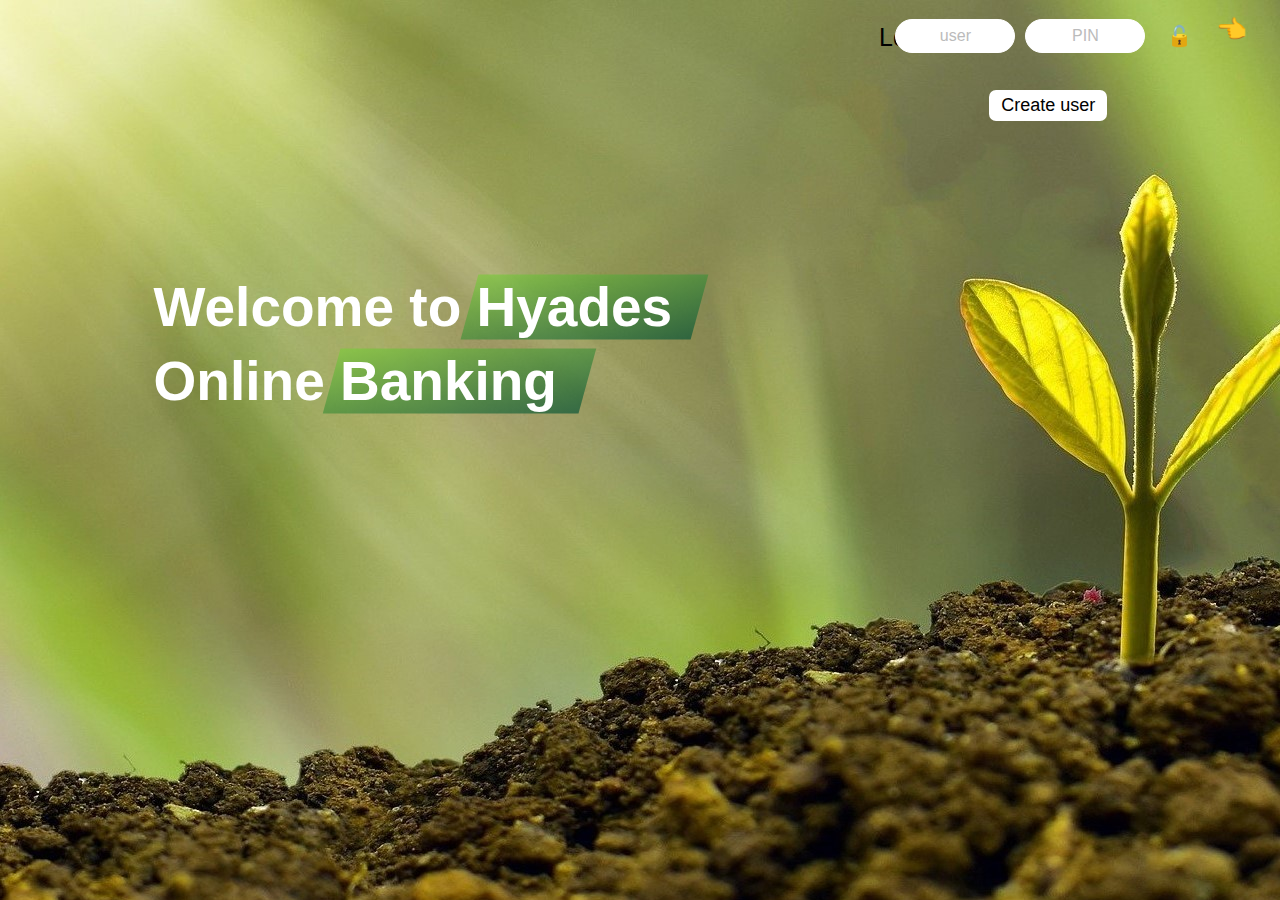
<file: index.html>
<!DOCTYPE html>
<html lang="en">
  <head>
    <meta charset="UTF-8" />
    <meta name="viewport" content="width=device-width, initial-scale=1.0" />
    <meta http-equiv="X-UA-Compatible" content="ie=edge" />
    <link rel="shortcut icon" type="image/png" href="icon.png" />
    <link rel="stylesheet" href="style.css" />
    <title>Hyades | Online Bank</title>

    <div class="header__title">
      <h4>
        Welcome to
        <span class="highlight">Hyades</span>
        <br />Online
        <span class="highlight">Banking</span>
      </h4>
    </div>
    <meta name="google-site-verification" content="ud_24sc5B3dbHFdTpVuXRcy8U1qgnUnLQRhYPYsGhmI" />
  </head>
  <body>
    <!-- TOP NAVIGATION -->
    <nav>
      <p class="welcome">Log in</p>
      <p class="direction">👈</p>
      <button class ="createUser">Create user</button>
      <form class="login">
        <input
          type="text"
          placeholder="user"
          class="login__input login__input--user"
        />
        <input
          type="password"
          placeholder="PIN"
          class="login__input login__input--pin"
        />
        <button class="login__btn">🔓</button>
      </form>
    </nav>

    <div class="modal hidden">
      <button class="close-modal">&times;</button>
      <h1>Fill out the form ✍</h1>
      <form class="modal__form" action="/action_page.php">
        <label for="fname">Full name:</label><br>
        <input type="text" id="fname" name="fname"><br>
        <label for="pin">PIN:</label><br>
        <input type="text" id="pin" name="pin"><br>
        <label for="movements">Balance:</label><br>
        <input type="text" id="new-money" name="movements"><br>
        <input type="submit" id="submit" value="Submit">
      </form>
    </div>
    <div class="overlay hidden"></div>

    <main class="app">
      <!-- BALANCE -->
      <div class="balance">
        <div>
          <p class="balance__label">Current balance</p>
          <p class="balance__date">
            As of <span class="date">05/03/2037</span>
          </p>
        </div>
        <p class="balance__value">0000€</p>
        <img src="minus.png" class="minus hidden">
        <img src="plus.gif" class="plus hidden">
      </div>

      <!-- MOVEMENTS -->
      <div class="movements">
        <div class="movements__row">
          <div class="movements__type movements__type--deposit">2 deposit</div>
          <div class="movements__date">3 days ago</div>
          <div class="movements__value">4 000€</div>
        </div>
        <div class="movements__row">
          <div class="movements__type movements__type--withdrawal">
            1 withdrawal
          </div>
          <div class="movements__date">24/01/2037</div>
          <div class="movements__value">-378€</div>
        </div>
      </div>

      <!-- SUMMARY -->
      <div class="summary">
        <p class="summary__label">In</p>
        <p class="summary__value summary__value--in">0000€</p>
        <p class="summary__label">Out</p>
        <p class="summary__value summary__value--out">0000€</p>
        <p class="summary__label">Interest</p>
        <p class="summary__value summary__value--interest">0000€</p>
        <button class="btn--sort">&downarrow; SORT</button>
      </div>

      <!-- OPERATION: TRANSFERS -->
      <div class="operation operation--transfer">
        <h2>Transfer money</h2>
        <form class="form form--transfer">
          <input type="text" class="form__input form__input--to" />
          <input type="number" class="form__input form__input--amount" />
          <button class="form__btn form__btn--transfer">&rarr;</button>
          <label class="form__label">Transfer to</label>
          <label class="form__label">Amount</label>
        </form>
      </div>

      <!-- OPERATION: LOAN -->
      <div class="operation operation--loan">
        <h2>Request loan</h2>
        <form class="form form--loan">
          <input type="number" class="form__input form__input--loan-amount" />
          <button class="form__btn form__btn--loan">&rarr;</button>
          <label class="form__label form__label--loan">Amount</label>
        </form>
      </div>

      <!-- OPERATION: CLOSE -->
      <div class="operation operation--close">
        <h2>Close account</h2>
        <form class="form form--close">
          <input type="text" class="form__input form__input--user" />
          <input
            type="password"
            maxlength="6"
            class="form__input form__input--pin"
          />
          <button class="form__btn form__btn--close">&rarr;</button>
          <label class="form__label">Confirm user</label>
          <label class="form__label">Confirm PIN</label>
        </form>
      </div>

      <!-- LOGOUT TIMER -->
      <p class="logout-timer">
        You will be logged out in <span class="timer">03:00</span>
      </p>
    </main>

    <script src="script.js"></script>
  </body>
</html>
</file>
<file: style.css>
* {
  margin: 0;
  padding: 0;
  box-sizing: inherit;
}

html {
  font-size: 62.5%;
  box-sizing: border-box;
}

body {
  font-family: "Poppins", sans-serif;
  background-image: url('picture1.jpg');
  height: 100vh;
  padding: 2rem;
}

nav {
  display: flex;
  justify-content: space-between;
  align-items: center;
  padding: 0 2rem;
}

h3{
  font-family: serif;
  font-size: 7rem;
  font-weight: 500;
  position: absolute;
  right: 50%;
  top: 5cm;
  color: white;
}

.header__title {
  flex: 1;

  max-width: 115rem;
  display: grid;
  grid-template-columns: 2fr 1fr;
  row-gap: 3rem;

  position: absolute;
  left: 12%;
  top: 30%;
}

h4 {
  font-size: 5.5rem;
  line-height: 1.35;
  color: white;
}

.highlight {
  position: relative;
}

.highlight::after {
  display: block;
  content: '';
  position: absolute;
  bottom: 0;
  left: 0;
  height: 100%;
  width: 110%;
  z-index: -1;
  opacity: 0.7;
  transform: scale(1.07, 1.05) skewX(-15deg);
  background-image: linear-gradient(to top left, #095437, #80cb3e);
}

.hidden{
  display: none;
}

.welcome {
  font-size: 2.5rem;
  font-weight: 500;
  position: absolute;
  right: 26%;
  top: 0.6cm;
}

@keyframes symbole{
  from, to, 65% {transform: translate(-50%, 10)}
  25% {transform: translate(-50%, 40px)}
  26% {transform: translate(-50%, -20px)}

}

.minus {
  margin: 20px auto;
  left: 76%;
  width: 30px;
  height: 40px;
  transform: translateX(-50%);
  position: absolute;
  top: -0.4cm;
  animation: symbole 5s cubic-bezier(0.645,.045,.355,1) infinite;
}

.plus{
  position: absolute;
  width: 50px;
  height: 60px;
  top: 0cm;
  right: 21.5%;
}

.direction{
  font-size: 2.5rem;
  font-weight: 500;
  position: absolute;
  right: 2.6%;
  top: 0.4cm;
}

.createUser{
  border: none;
  border-radius: 0.7rem;
  font-size: 1.8rem;
  background-color: #fff;
  cursor: pointer;
  position: absolute;
  top: 10%;
  right: 13.5%;
  transition: all 0.1s;
  padding: 5px 12px;
  outline: none;
}

.createUser:hover {background-color: #3e8e41}

.createUser:active {
  background-color: #3e8e41;
  box-shadow: 0 5px rgba(102, 102, 102, 0.581);
  transform: translateY(4px);
}


.modal {
  position: fixed;
  top: 50%;
  left: 50%;
  transform: translate(-50%, -50%);
  max-width: 50rem;
  background-color: #f3f3f3;
  padding: 5rem 10rem;
  box-shadow: 0 4rem 6rem rgba(0, 0, 0, 0.3);
  z-index: 1000;
  transition: all 0.5s;
}

.modal__form {
  margin: 0 3rem;
  display: grid;
  grid-template-columns: 1fr 2fr;
  align-items: center;
  gap: 2.5rem;
}

.modal__form label {
  font-size: 2rem;
  font-weight: 500;
}

.modal__form input {
  font-size: 1.7rem;
  padding: 1rem 1.5rem;
  border: 1px solid #ddd;
  border-radius: 0.5rem;
}

.modal__form button {
  grid-column: 1 / span 2;
  justify-self: center;
  margin-top: 1rem;
}

h1{
  font-size: 3.25rem;
  margin-bottom: 4rem;
  line-height: 1.5;
}

.overlay {
  position: absolute;
  top: 0;
  left: 0;
  width: 100%;
  height: 100%;
  background-color: rgba(0, 0, 0, 0.6);
  backdrop-filter: blur(3px);
  z-index: 5;
}

.close-modal {
  position: absolute;
  top: 1.2rem;
  right: 2rem;
  font-size: 5rem;
  color: #333;
  cursor: pointer;
  border: none;
  background: none;
}

.login {
  display: flex;
  position: absolute;
  right: 2cm;
  top: 0.5cm;
}

.login__input {
  border: none;
  padding: 0.5rem 2rem;
  font-size: 1.6rem;
  font-family: inherit;
  text-align: center;
  width: 12rem;
  border-radius: 10rem;
  margin-right: 1rem;
  color: inherit;
  border: 1px solid #fff;
  transition: all 0.3s;
}

.login__input:focus {
  outline: none;
  border: 1px solid #ccc;
}

.login__input::placeholder {
  color: #bbb;
}

.login__btn {
  border: none;
  background: none;
  font-size: 2rem;
  color: inherit;
  cursor: pointer;
  transition: all 0.1s;
  padding: 5px 12px;
  outline: none;
  border-radius: 15px;
}

.login__btn:hover {background-color: #3e8e41}

.login__btn:active {
  background-color: #3e8e41;
  box-shadow: 0 5px rgba(102, 102, 102, 0.764);
  transform: translateY(4px);
}

.login__btn:hover,
.login__btn:focus,
.btn--sort:hover,
.btn--sort:focus {
  outline: none;
  color: #777;
}

.error {
  position: relative;
  animation: shake .1s linear;
  animation-iteration-count: 3;
}

@keyframes shake {
  0% {left: -5px;}
  100% {right: -5px;}
}

/* MAIN */
.app {
  position: relative;
  top: 2cm;
  max-width: 100rem;
  margin: 4rem auto;
  display: grid;
  grid-template-columns: 4fr 3fr;
  grid-template-rows: auto repeat(3, 15rem) auto;
  gap: 2rem;

  /* NOTE This creates the fade in/out animation */
  opacity: 0;
  transition: all 1s;
}

.balance {
  grid-column: 1 / span 2;
  display: flex;
  align-items: flex-end;
  justify-content: space-between;
  margin-bottom: 2rem;
}

.balance__label {
  font-size: 2.2rem;
  font-weight: 500;
  margin-bottom: -0.2rem;
  color: white;
}

.balance__date {
  font-size: 1.4rem;
  color: #888;
}

.balance__value {
  font-size: 4.5rem;
  font-weight: 400;
  color: white;
}

/* MOVEMENTS */
.movements {
  grid-row: 2 / span 3;
  background-color: #fff;
  border-radius: 1rem;
  overflow: scroll;
}

.movements__row {
  padding: 2.25rem 4rem;
  display: flex;
  align-items: center;
  border-bottom: 1px solid #eee;
}

.movements__type {
  font-size: 1.1rem;
  text-transform: uppercase;
  font-weight: 500;
  color: #fff;
  padding: 0.1rem 1rem;
  border-radius: 10rem;
  margin-right: 2rem;
}

.movements__date {
  font-size: 1.1rem;
  text-transform: uppercase;
  font-weight: 500;
  color: #666;
}

.movements__type--deposit {
  background-image: linear-gradient(to top left, #39b385, #9be15d);
}

.movements__type--withdrawal {
  background-image: linear-gradient(to top left, #e52a5a, #ff585f);
}

.movements__value {
  font-size: 1.7rem;
  margin-left: auto;
}

/* SUMMARY */
.summary {
  grid-row: 5 / 6;
  display: flex;
  align-items: baseline;
  padding: 0rem;
  margin-top: 0rem;
  position: absolute;
  bottom: -0.3cm;
  right: 13cm;
}

.summary__label {
  font-size: 1.2rem;
  font-weight: 500;
  text-transform: uppercase;
  margin-right: 0.8rem;
  color: white;
}

.summary__value {
  font-size: 2.2rem;
  margin-right: 2.5rem;
}

.summary__value--in,
.summary__value--interest {
  color: #7fdb8b;
}

.summary__value--out {
  color: #ff596f;
}

.btn--sort {
  margin-left: auto;
  border: none;
  background: none;
  font-size: 1.3rem;
  font-weight: 500;
  cursor: pointer;
  color: white;
}

/* OPERATIONS */
.operation {
  border-radius: 1rem;
  padding: 3rem 4rem;
  color: #333;
}

.operation--transfer {
  background-image: linear-gradient(to top left, #4b43b9, #9e5f99);
}

.operation--loan {
  background-image: linear-gradient(to top left, #48d3cc, #b6e265);
}

.operation--close {
  background-image: linear-gradient(to top left, #a71515, #ee8989);
}

h2 {
  margin-bottom: 1.5rem;
  font-size: 1.7rem;
  font-weight: 600;
  color: #333;
}

.form {
  display: grid;
  grid-template-columns: 2.5fr 2.5fr 1fr;
  grid-template-rows: auto auto;
  gap: 0.4rem 1rem;
}

/* Exceptions for interst */
.form.form--loan {
  grid-template-columns: 2.5fr 1fr 2.5fr;
}
.form__label--loan {
  grid-row: 2;
}
/* End exceptions */

.form__input {
  width: 100%;
  border: none;
  background-color: rgba(255, 255, 255, 0.4);
  font-family: inherit;
  font-size: 1.5rem;
  text-align: center;
  color: #333;
  padding: 0.3rem 1rem;
  border-radius: 0.7rem;
  transition: all 0.3s;
}

.form__input:focus {
  outline: none;
  background-color: rgba(255, 255, 255, 0.6);
}

.form__label {
  font-size: 1.3rem;
  text-align: center;
}

.form__btn {
  border: none;
  border-radius: 0.7rem;
  font-size: 1.8rem;
  background-color: #fff;
  cursor: pointer;
  transition: all 0.3s;
}

.form__btn:focus {
  outline: none;
  background-color: rgba(255, 255, 255, 0.8);
}

.logout-timer {
  padding: 0 0.3rem;
  margin-top: 1rem;
  text-align: right;
  font-size: 1.25rem;
  position: absolute;
  top: 97%;
  right: 0.5cm;
  color: white;
}

.timer {
  font-weight: 600;
}

#submit{
  margin-top: 2rem;
}

/*------------------------------------------------------Phone media------------------------------------------------------------- */

@media only screen and (max-width: 480px)
{
  .login__btn{
    margin-right: -1cm;
  }

  .direction{
    display: none;
  }

  .createUser{
    top: 10%;
    right: 39%;
  }

  .modal{
    padding: 1rem 3rem;
  }

  .balance__label {
    font-size: 2.2rem;
    font-weight: 500;
    position: absolute;
    left: 2.5cm;
    top:-3.5cm;
    color: white;
  }
  
  .balance__date {
    position: absolute;
    left: 2.6cm;
    top: -2.7cm;
  }
  
  .balance__value {
    font-size: 4rem;
    position: absolute;
    left: 2.3cm;
    top: -1.2cm;
  }

  .app{

      position: relative;
      top: 4.5cm;
      max-width: 100rem;
      margin: 4rem auto;
      display: grid;
      grid-template-columns: 4fr 3fr;
      grid-template-rows: auto repeat(3, 15rem) auto;
      gap: 2rem;
  }

  .operation--close {
    display: none;
  }
  
  .operation--transfer {
    background-image: linear-gradient(to top left, #4b43b9, #9e5f99);
    height: 3.5cm;
    position: inherit;
    bottom: -13cm;
    right: 10.5cm;
  }
  
  .operation--loan {
    background-image: linear-gradient(to top left, #48d3cc, #b6e265);
    height: 3.5cm;
    position: inherit;
    bottom: -8.5cm;
    right: 6cm;
  }

  .movements {
    padding: 0rem 19rem 2rem;
  }
  
  .movements__row {
    margin-left: -5cm;
  }
  
  .movements__type {
    margin-right: 4rem;
  }
  
  .movements__date {
    margin-right: 4rem;
  }

  .movements__type {
    font-size: 1.2rem;
    padding: 0.3rem 1rem;
    border-radius: 4rem;
    margin-right: 3rem;
  }

  .logout-timer {
    padding: 0 0.3rem;
    margin-top: -13.5cm;
    text-align: right;
    font-size: 1.25rem;
    position: absolute;
    top: 97%;
    right: 2.7cm;
    color: white;
  }

  .minus{
    display: none;
  }

  .plus{
    display: none;
  }
}
</file>
